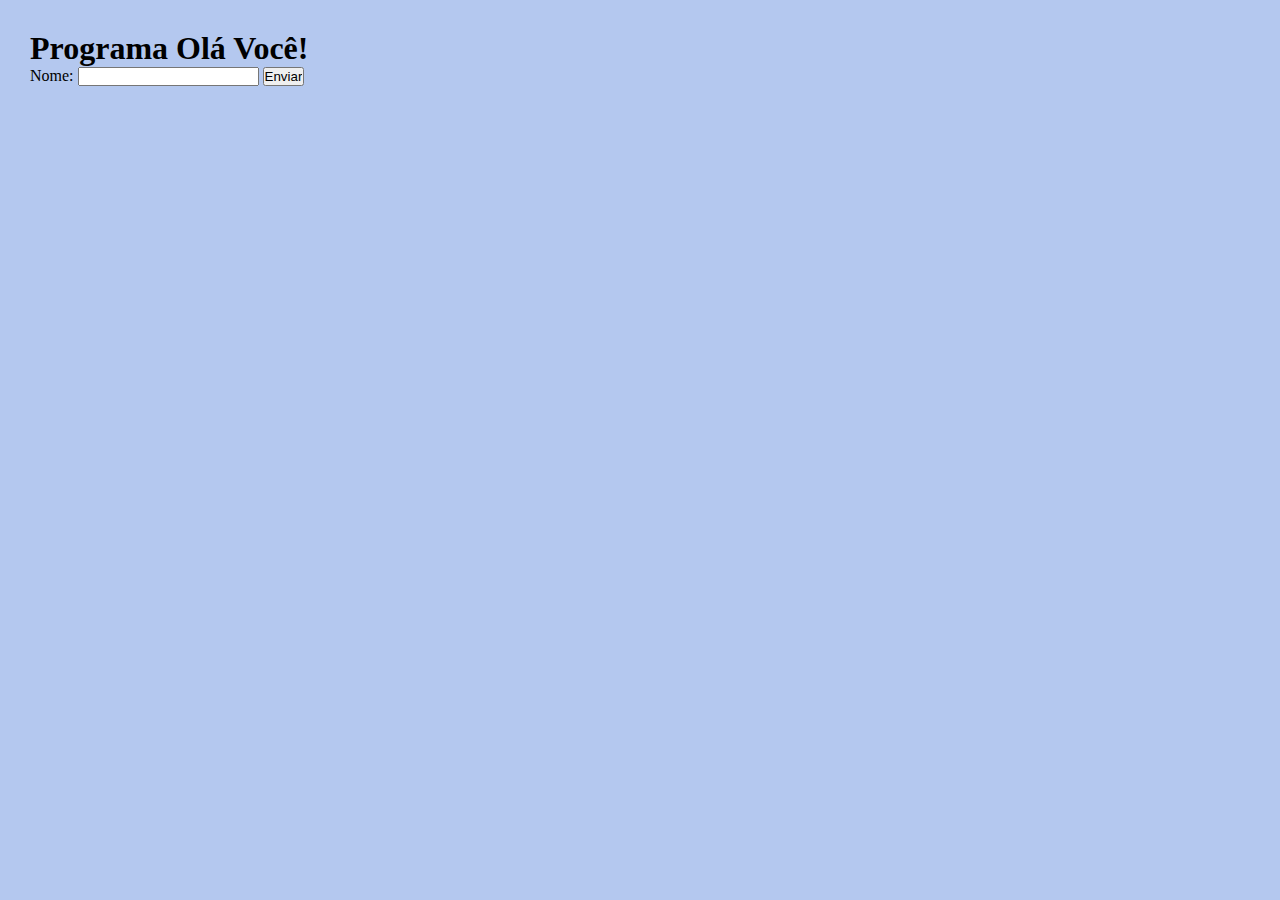
<file: Atividade 1/index.html>
<!DOCTYPE html>
<html lang="pt-bt">
<head>
    <meta charset="UTF-8">
    <meta http-equiv="X-UA-Compatible" content="IE=edge">
    <meta name="viewport" content="width=device-width, initial-scale=1.0">
    <link rel="stylesheet" href="style.css">
    <title>Atividade 1</title>
</head>
<body>
    <h1>Programa Olá Você!</h1>
    <form>
        <p> Nome:
            <input type="text" id="inNome">
            <input type="submit" value="Enviar">
        </p>
    </form>
    <h3></h3>
    <script src="script.js"></script>
</body>
</html>
</file>
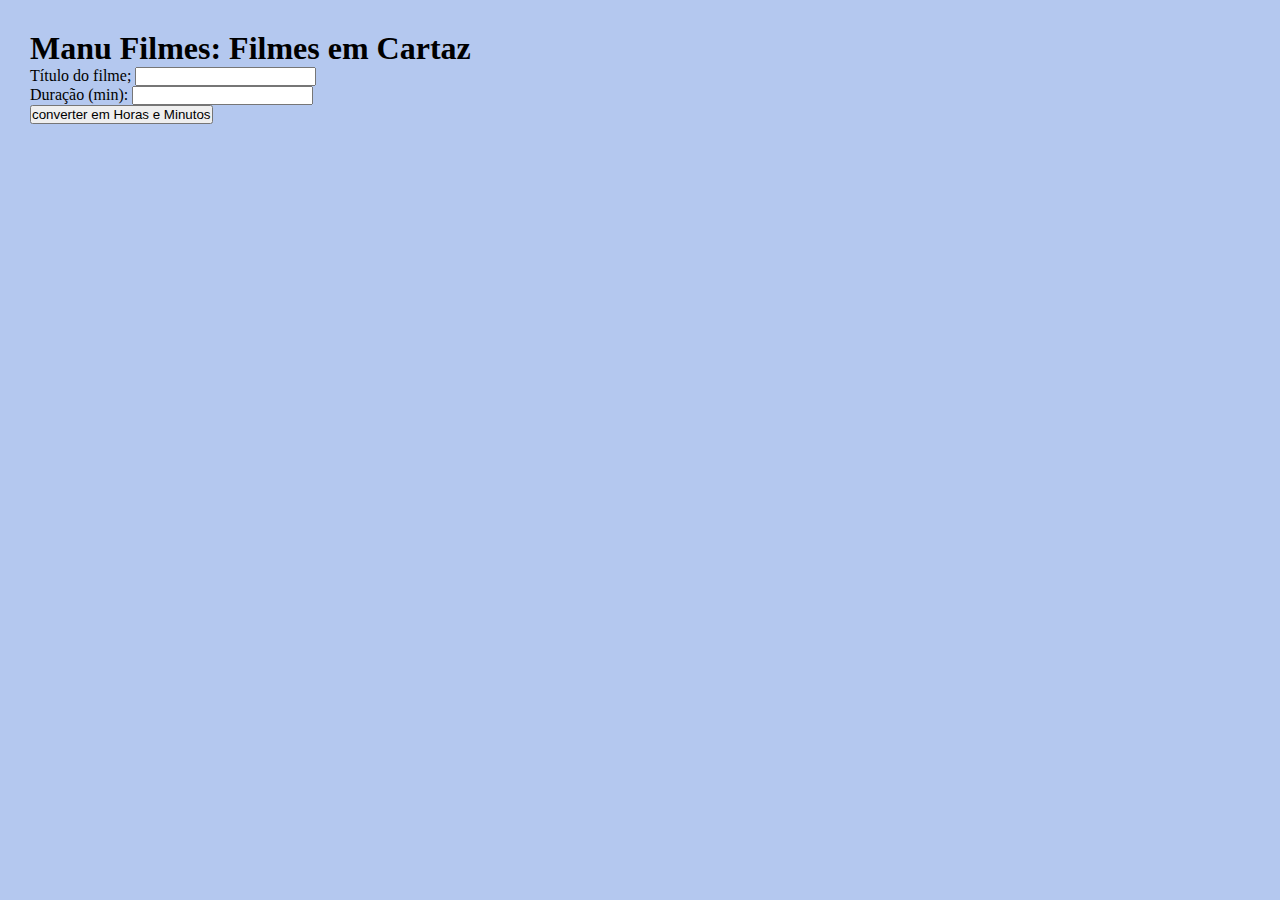
<file: Atividade 2/index.html>
<!DOCTYPE html>
<html lang="pt-br">

<head>
    <meta charset="UTF-8">
    <meta http-equiv="X-UA-Compatible" content="IE=edge">
    <meta name="viewport" content="width=device-width, initial-scale=1.0">
    <link rel="stylesheet" href="style.css">
    <title>Atividade 2</title>
</head>

<body>
    <h1>Manu Filmes: Filmes em Cartaz</h1>
    <form>
        <p> Título do filme;
            <input type="text" id="inTitulo" required>
        </p>
        <p> Duração (min):
            <input type="number" id="inDuracao" required>
        <p>
       <input type="submit" value="converter em Horas e Minutos">
    </form>
    <h3></h3>
    <h4></h4>
    <script src="script.js"></script>
    
</body>

</html>
</file>
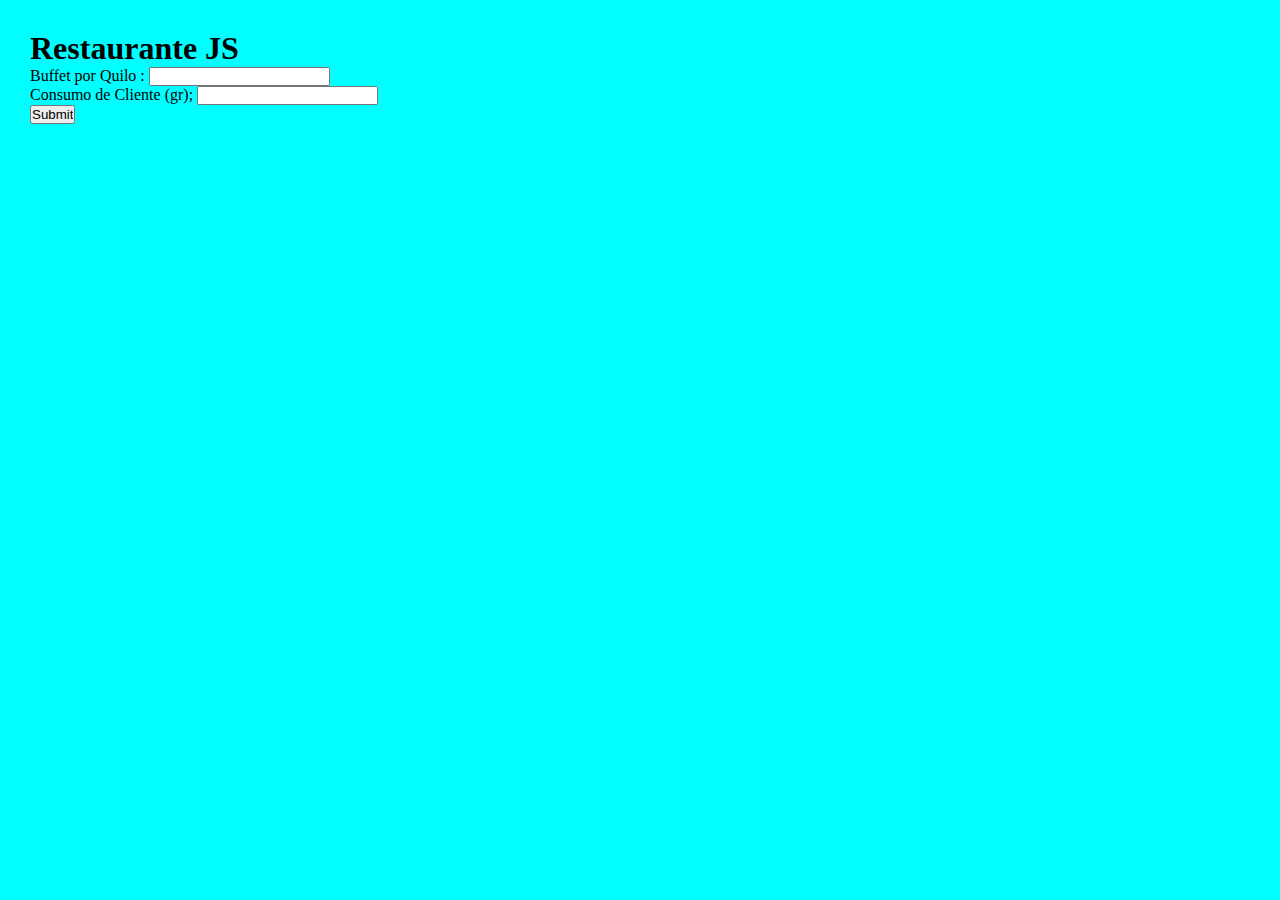
<file: Atividade 3/Atividade 4/index.html>
<!DOCTYPE html>
<html lang="pt-br">

<head>
    <meta charset="UTF-8">
    <meta name="viewport" content="width=device-width,
    initial-scale=1.0">
    <meta http-equiv="X-UA-Compartible" content="ie=edge">
    <link rel="stylesheet" href="style.css">
    <title>Exemplo 2.4</title>
</head>

<body>
    <!--doctype, html, head e body (conf. exemplo 2.1)-->
    <h1>Restaurante JS</h1>
    <form>
        <p>Buffet por Quilo <R1></R1>:
            <input type="number" id="inQuilo"  min= "0" setp= "0.01"
            required>
        </p>
        <p>Consumo de Cliente (gr);
            <input type="number" id="inConsuo"  min= "0" required>
        </p>
        <input type="submit" id="Calcular Preço">
    </form>
    <h3></h3>
    <script src="main.js"></script>
    <!-- /body e /html -->
</body>
</html>
</file>
<file: Atividade 1/style.css>
*{
    margin: 0;
    padding: 0;
    box-sizing: border-box;
}

body{
    background-color: #b4c8ef;
    margin: 30px;
}
</file>
<file: Atividade 2/style.css>
*{
    margin: 0;
    padding: 0;
    box-sizing: border-box;
}

body{
    background-color: #b4c8ef;
    margin: 30px;
}
</file>
<file: Atividade 3/Atividade 4/style.css>
*{
    margin: 0;
    padding: 0;
    box-sizing: border-box;
}

body{
    background-color: aqua;
    margin: 30px;
}
</file>
